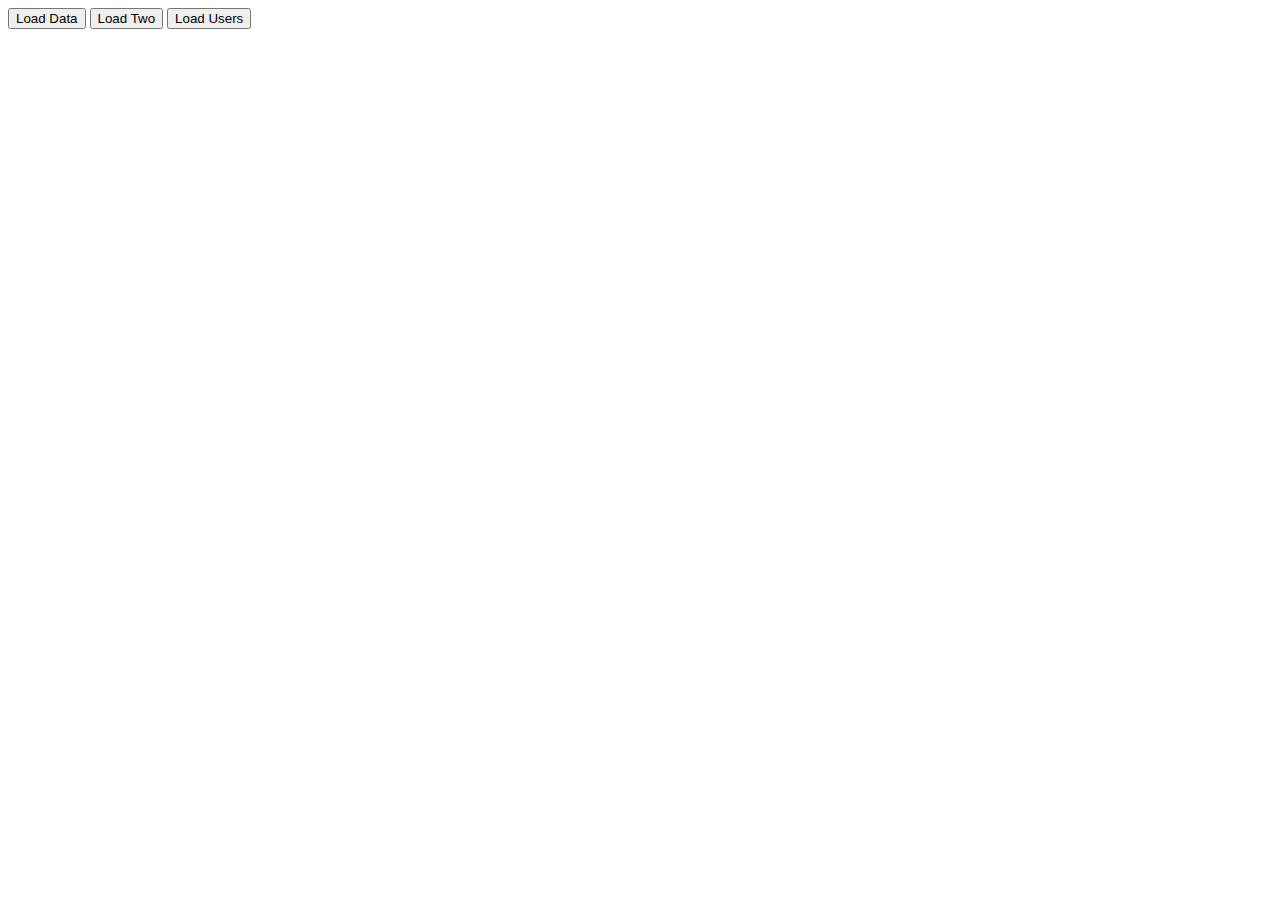
<file: assets/css/explore-api/index.html>
<!DOCTYPE html>
<html lang="en">

<head>
    <meta charset="UTF-8">
    <meta name="viewport" content="width=device-width, initial-scale=1.0">
    <title>Document</title>
</head>

<body>

    <button type="button" onclick="loadData()">Load Data</button>
    <button type="button" onclick="loadDataTwo()">Load  Two</button>
    <button type="button" onclick="loadUsers()">Load Users</button>

    <script src="js/app.js"></script>
    <script src="js/fatch.js"></script>
</body>

</html>
</file>
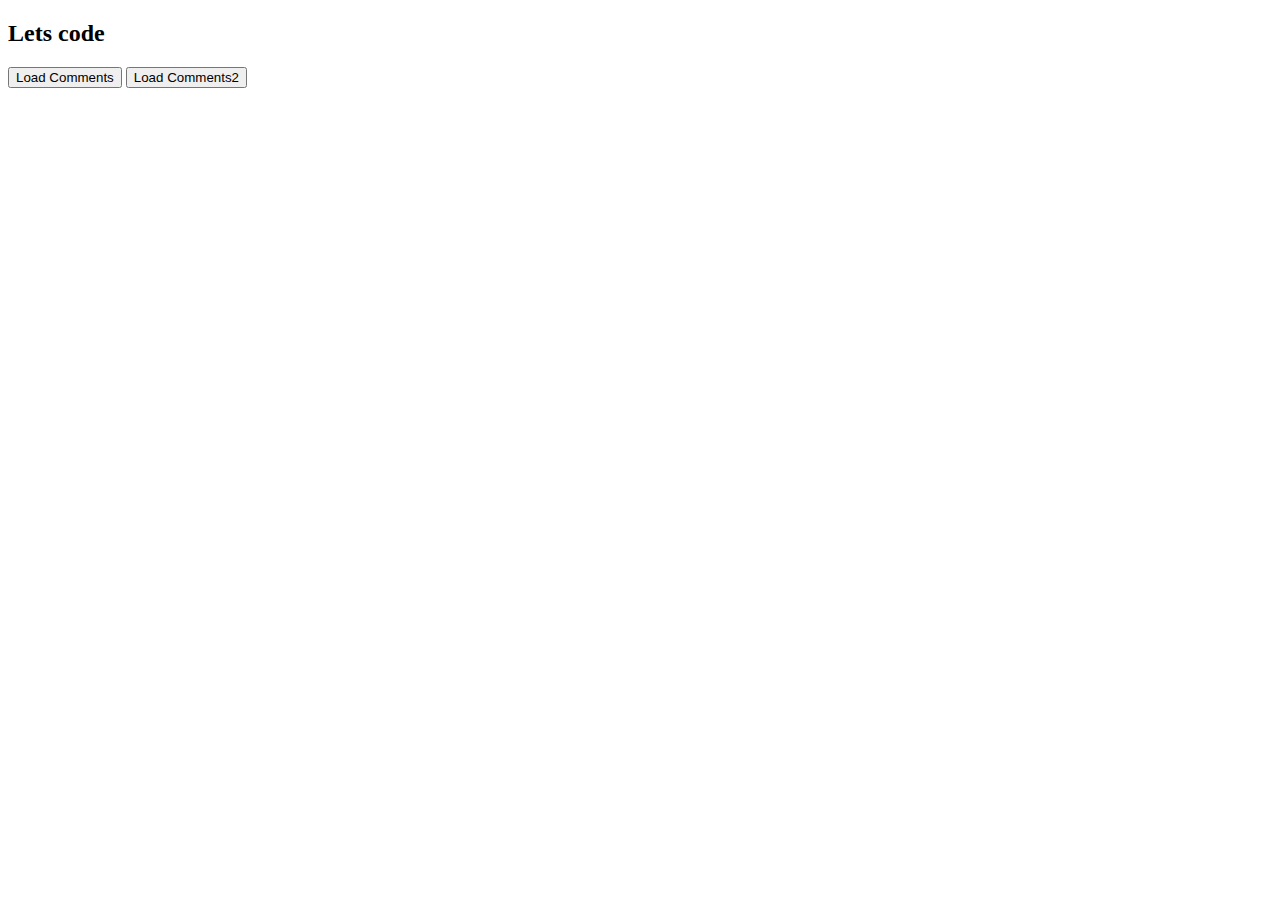
<file: assets/css/explore-api/comments.html>
<!DOCTYPE html>
<html lang="en">
<head>
    <meta charset="UTF-8">
    <meta name="viewport" content="width=device-width, initial-scale=1.0">
    <title>Document</title>
</head>
<body>
    <h2>Lets code</h2>

    <button onclick="loadComments()">Load Comments</button>
    <button onclick="loadComments2()">Load Comments2</button>

    <script src="js/comments.js"></script>

</body>
</html>
</file>
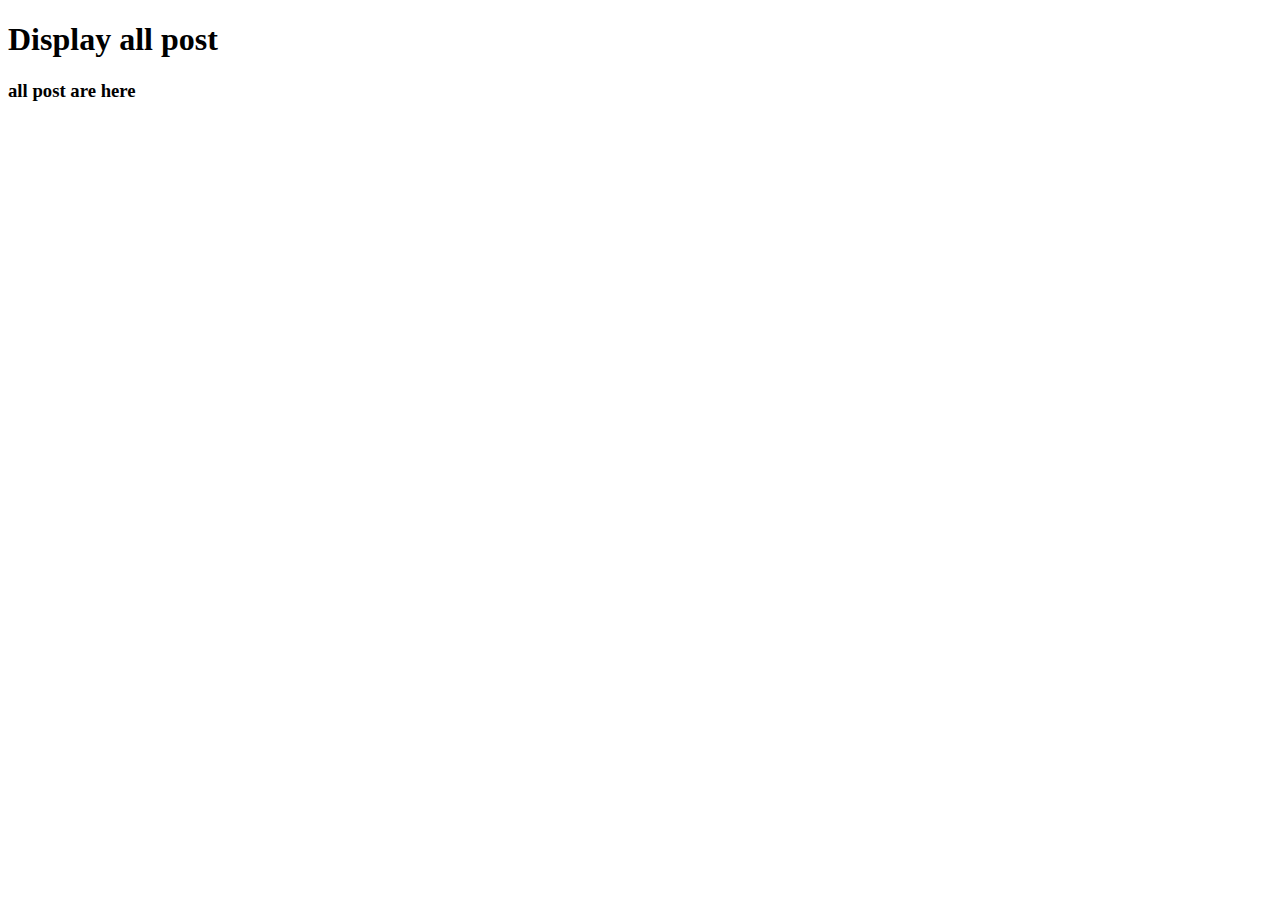
<file: assets/css/explore-api/posts.html>
<!DOCTYPE html>
<html lang="en">
<head>
    <meta charset="UTF-8">
    <meta name="viewport" content="width=device-width, initial-scale=1.0">
    <title>Document</title>
    <style>
        .post {
            background-color: #ddd;
            padding: 20px 20px;
            margin: 10px 0;
            border-radius: 12px;
        }
    </style>
</head>
<body>



    <header>
        <h1>Display all post</h1>
    </header>

    <main>
        <section>
            <h3>all post are here</h3>
            <div id="post-container">

            </div>
        </section>
    </main>

    <!-- js script -->

    <script src="js/post.js"></script>

</body>
</html>
</file>
